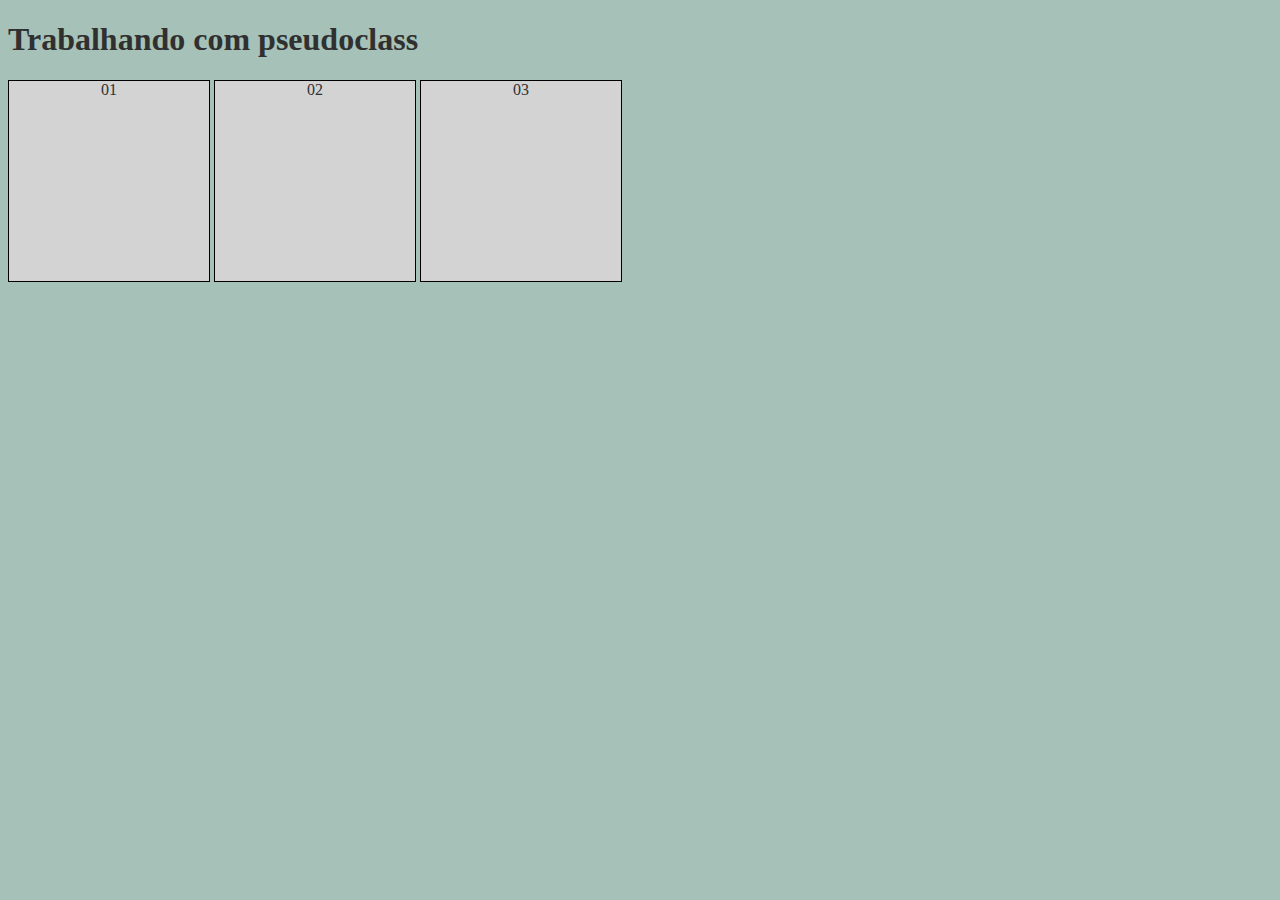
<file: exe20/index.html>
<!DOCTYPE html>
<html lang="pt-pt">
<head>
    <meta charset="UTF-8">
    <meta name="viewport" content="width=device-width, initial-scale=1.0">
    <title>Pseudoclass</title>
    <link rel="stylesheet" href="style.css">
</head>
<body>
    <h1>Trabalhando com pseudoclass</h1>
    <div id="d1">01</div>
    <div id="d2">02</div>
    <div id="d3">03</div>
    
</body>
</html>
</file>
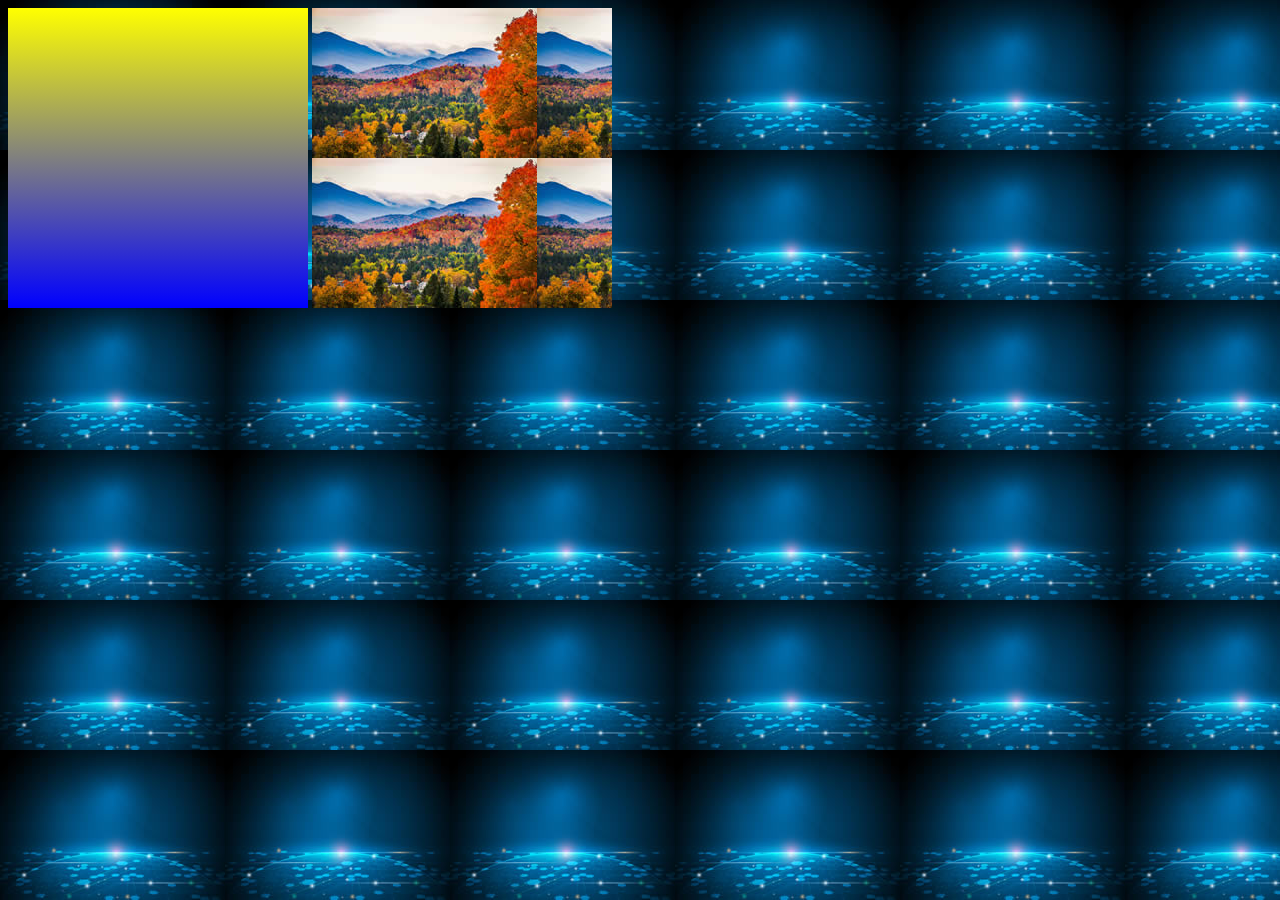
<file: exe24_github/index.html>
<!DOCTYPE html>
<html lang="pt">
<head>
    <meta charset="UTF-8">
    <meta name="viewport" content="width=device-width, initial-scale=1.0">
    <title>Github</title>
    <style>
    body{
        background-image: url(imagens/bg-0-S.jpg);
    }
    .url{
        width: 300px;
        height: 300px;
        background-image: linear-gradient(To top,blue,yellow);
        display: inline-block;
    }
    .url1{
        display: inline-block;
        width: 300px;
        height: 300px;
        background-image: url(imagens/bg-7-S.jpg);
    }

    </style>
</head>
<body>
    <div class="url">

    </div>
    <div class="url1">

    </div>
    
    
</body>
</html>
</file>
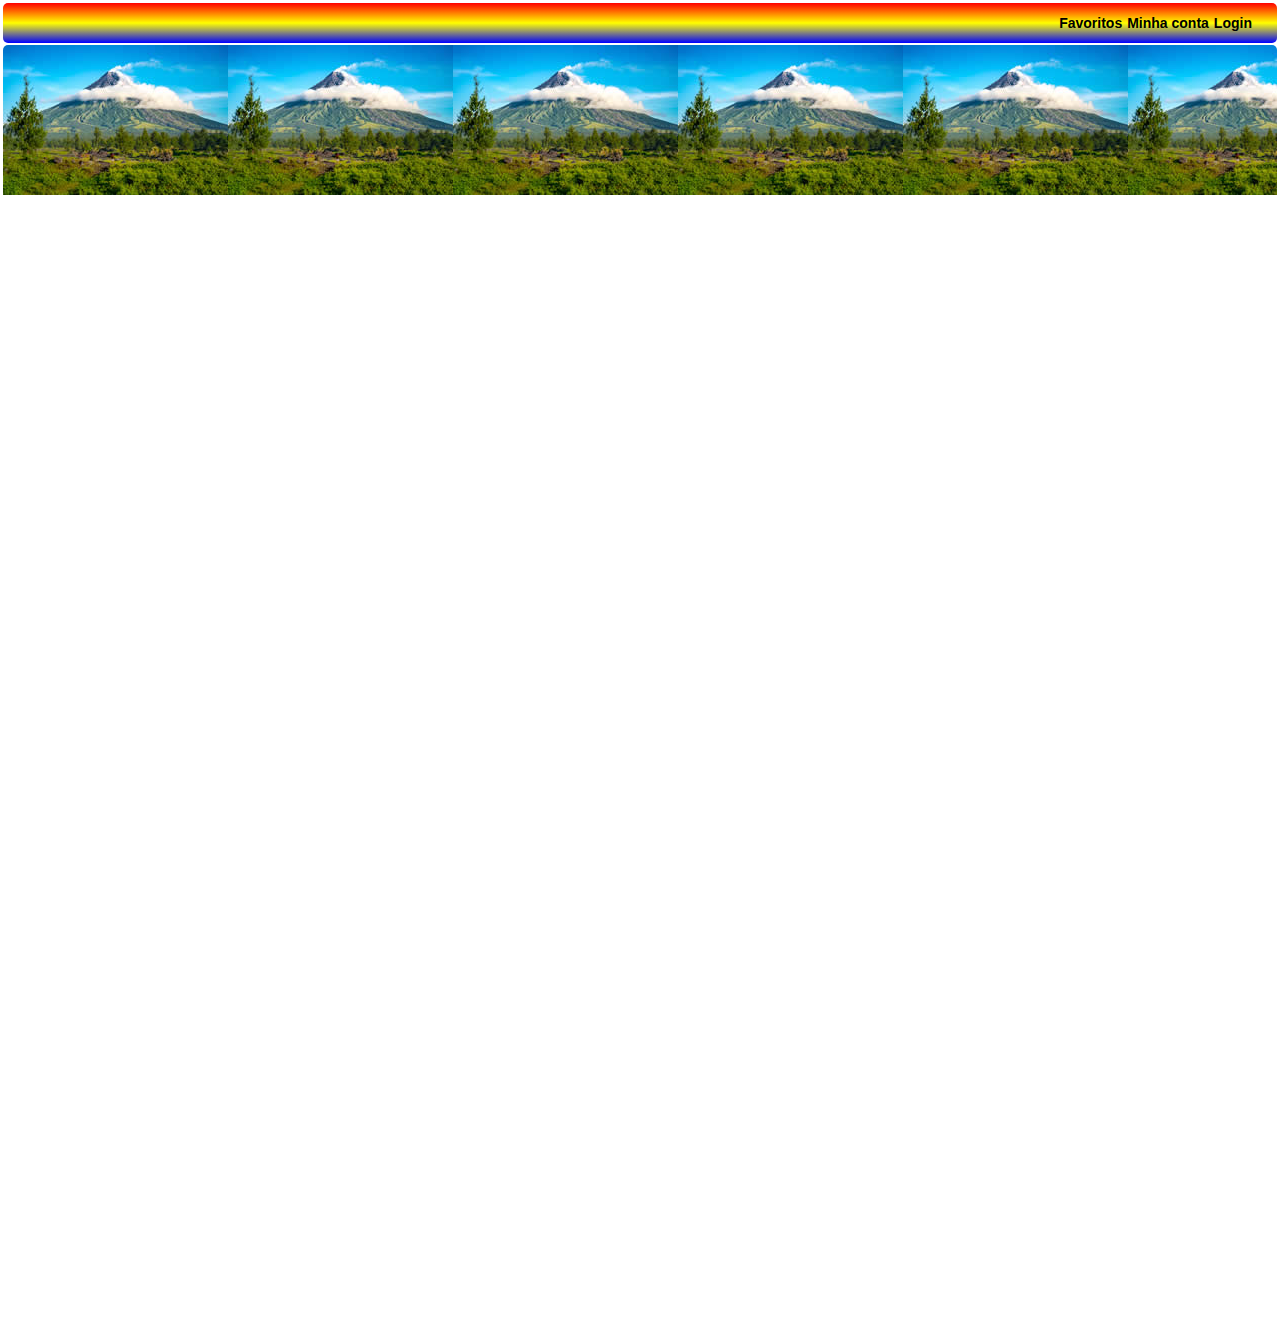
<file: exe25/index.html>
<!DOCTYPE html>
<html lang="pt-Ao">
<head>
    <meta charset="UTF-8">
    <meta name="viewport" content="width=device-width, initial-scale=1.0">
    <title>Posição de imagens</title>
    <link rel="shortcut icon" href="image/bg-7-S.jpg" type="image/x-icon">
    <style>
        body{
            padding:0;
            margin:0;
            font-family: "opens-sans",sans-serif;
            height: 100vh;
        }
        .cabecalho{
            background-image: linear-gradient(To top,blue,yellow,red);
            height: 40px;
            margin: 0.2%;
            border-radius: 5px;
            display: flex;
            justify-content: right;
        }
        .cabecalho ul {
            display: flex;
            flex-direction: row;
            align-items: center;
            justify-content: right;
            color: white;
            gap: 5px;
            margin: 0px 2% 0px 0px;
        }
        .cabecalho a{
            font-weight: bolder;
            font-size: 14px;
            display: flex;
            color: black;
            text-decoration: none;
        }
        .cabecalho a:hover{
            color: blueviolet;

        }
        .navegacao{
            background-image: url(image/bg-10-S.jpg);
            background-repeat:repeat-x;
            height: 100vw;
            margin: 0.2%;
            border-radius: 5px;
            
        }
    </style>
</head>
<body>
    <header class="cabecalho">
        <ul>
            <a href="#">Favoritos</a>
            <a href="#">Minha conta</a>
            <a href="#">Login</a>
        </ul>

    </header>
    <nav class="navegacao">

    </nav>
    
</body>
</html>
</file>
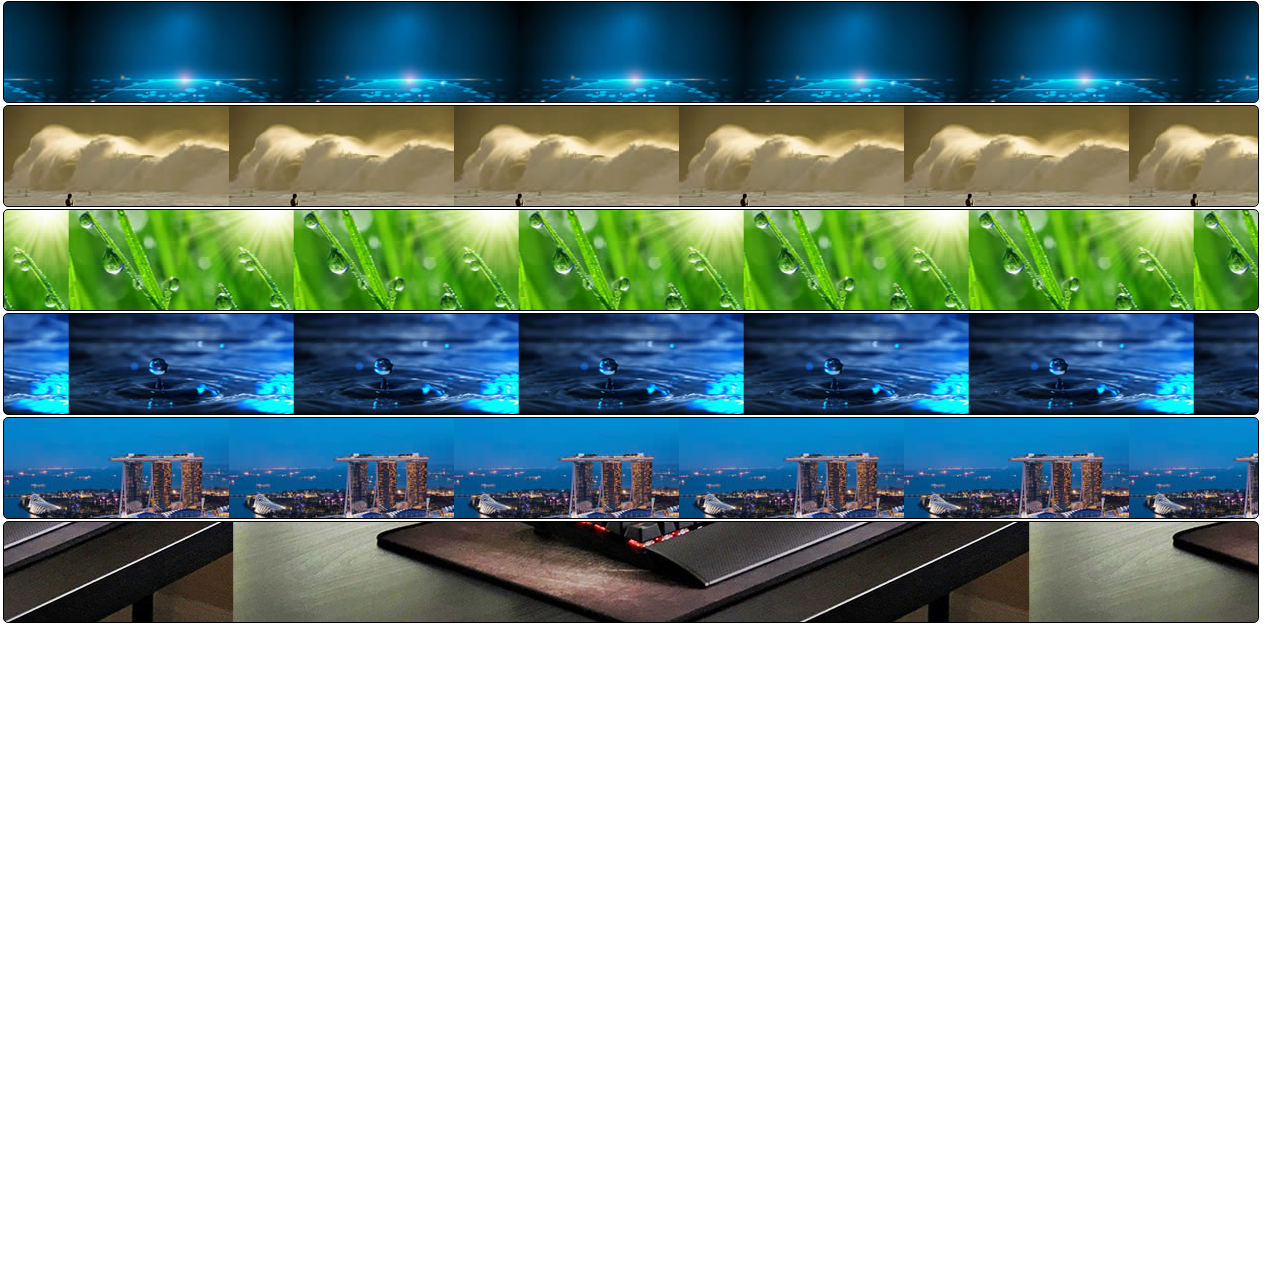
<file: exe26/index.html>
<!DOCTYPE html>
<html lang="Pt-Ao">
<head>
    <meta charset="UTF-8">
    <meta name="viewport" content="width=device-width, initial-scale=1.0">
    <title>Posição das imagens</title>
    <link rel="shortcut icon" href="imagens/bg-9-S.jpg" type="image/x-icon">
    <style>
        body{
            display: flex;
            flex-direction: column;
            margin: 0;
            padding: 0;
            font-family: 'open-sans',sans-serif;
            height: 100vw;
        }
        .caixas{
            border: 1px solid black;
            width: 98vw;
            height: 100px;
            margin: 1px 0.2%;
            border-radius: 5px;
            background-image: url(imagens/bg-11-S.jpg);
        }
        #caixa1{
            background-position: center center ;
            background-image: url(imagens/bg-0-S.jpg);
        }
        #caixa2{
            background-position:top bottom;
            background-image: url(imagens/bg-2-S.jpg);
        }
        #caixa3{
            background-position:center center;
            background-image: url(imagens/bg-8-S.jpg);
        }
        #caixa4{
            background-position:bottom center;
        }
        #caixa5{
            background-position:top  left;
            background-image: url(imagens/bg-5-S.jpg);
        }
        #caixa6{
            background-position:bottom;
            background-image: url(imagens/pc_barbosa.jpg);
        }
    </style>
</head>
<body>
    <div class="caixas" id="caixa1">
    
    </div>
    <div class="caixas" id="caixa2">

    </div>
    <div class="caixas" id="caixa3">

    </div>
    <div class="caixas" id="caixa4">

    </div>
    <div class="caixas" id="caixa5">

    </div>
    <div class="caixas" id="caixa6">

    </div>
    
</body>
</html>
</file>
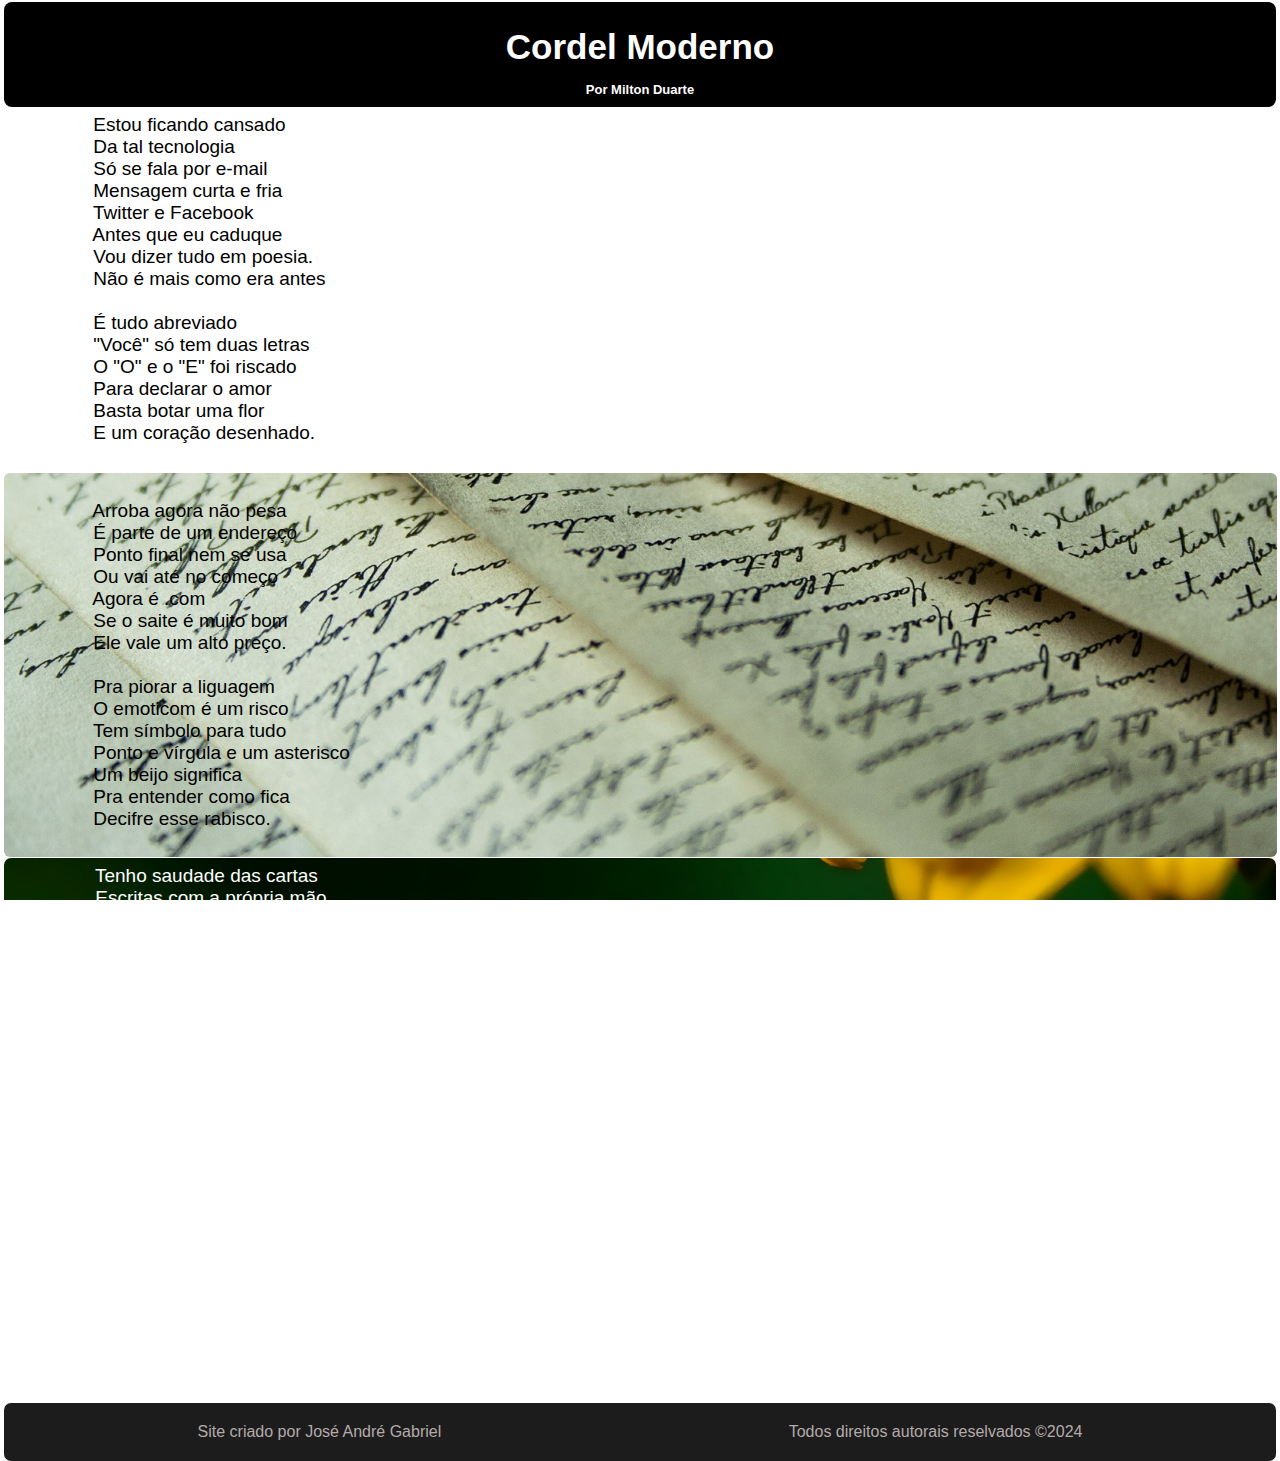
<file: exe27/index.html>
<!DOCTYPE html>
<html lang="pt-Ao">
<head>
    <meta charset="UTF-8">
    <meta name="viewport" content="width=device-width, initial-scale=1.0">
    <title> Cordel</title>
    <link rel="stylesheet" href="style.css">
</head>
<body>
    <header>
        <h1>Cordel Moderno</h1>
        <h5> <a href=" https://www.recantodasletras.com.br/poesias/3186743" target="_blank">Por Milton Duarte</a></h5>
    </header>
    
        <section class="conteiner-p-verso">
            <pre class="primeiro-verso">
                Estou ficando cansado
                Da tal tecnologia
                Só se fala por e-mail
                Mensagem curta e fria
                Twitter e Facebook
                Antes que eu caduque
                Vou dizer tudo em poesia.
                Não é mais como era antes 

                É tudo abreviado
                "Você" só tem duas letras
                O "O" e o "E" foi riscado
                Para declarar o amor
                Basta botar uma flor
                E um coração desenhado.
            </pre>
        </section>

        <div class="conteiner-s-verso">
            <pre  class="segundo-verso">

                Arroba agora não pesa
                É parte de um endereço
                Ponto final nem se usa
                Ou vai até no começo
                Agora é .com
                Se o saite é muito bom
                Ele vale um alto preço.

                Pra piorar a liguagem
                O emoticom é um risco
                Tem símbolo para tudo
                Ponto e vírgula e um asterisco
                Um beijo significa
                Pra entender como fica
                Decifre esse rabisco.
            </pre>
        </div>
        <article class="conteiner-ultimo-verso">
            <pre class="ultimo-verso">
                Tenho saudade das cartas
                Escritas com a própria mão
                Mandava no mês de Junho
                Só chegava no Verão
                Mas matava a saudade
                Era texto de verdade
                Nas linhas do coração.

                Agora, escrevo e envio
                Chegando na mesma hora
                Mas quando vou prosear
                A pessoa foi embora
                Abriu outro aplicativo
                O mundo ficou cativo
                Da tecnologia do agora.
                
                Felizmente, pra orar
                Não precisa de internet
                Deus escuta todo mundo
                Se quiser, faça esse teste
                Dois pontos são dois joelhos
                Seus lábios são aparelhos
                Deixe que Deus interprete.
            </pre>
        </article>

        
    <footer>
           
                <a> Site criado por José André Gabriel</a>
                <a>Todos direitos autorais reselvados &copy;2024</a>
        
    </footer> 
    
    
</body>
</html>
</file>
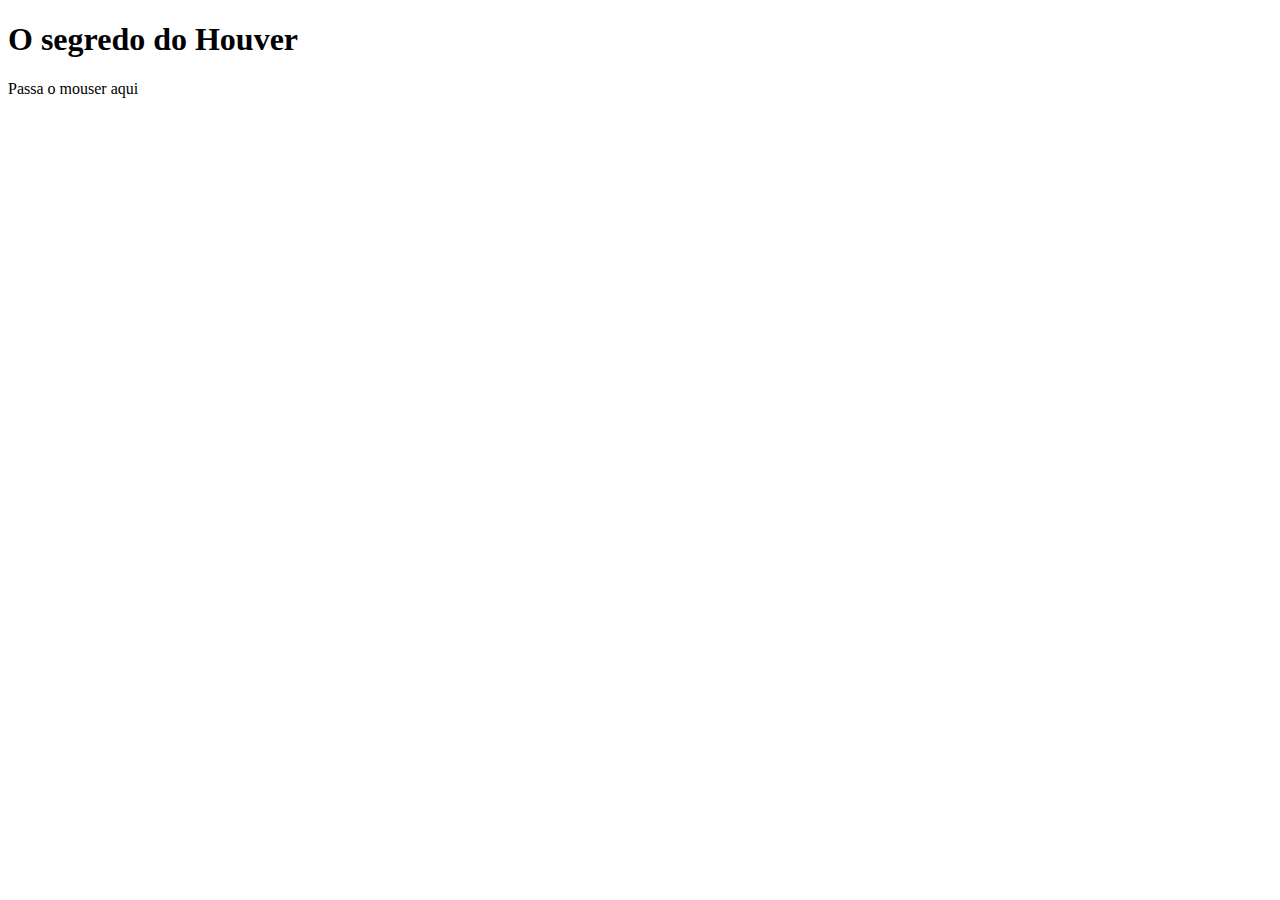
<file: exe20/houver.html>
<!DOCTYPE html>
<html lang="pt-pt">
<head>
    <meta charset="UTF-8">
    <meta name="viewport" content="width=device-width, initial-scale=1.0">
<style>
    div > p {display: none;

    }
    div:hover >p{
        display: block;
        color: white;
        background-color: #141010;
        width: 300px;
    }

    div:hover{
        background-color: #ff0000;
    }
</style>    
</head>
<body>
 <h1>O segredo do Houver</h1>
 
 <div>
    Passa o mouser aqui
    <p>Discubriste o segredo do Houver</p>
 </div>
    
</body>
</html>
</file>
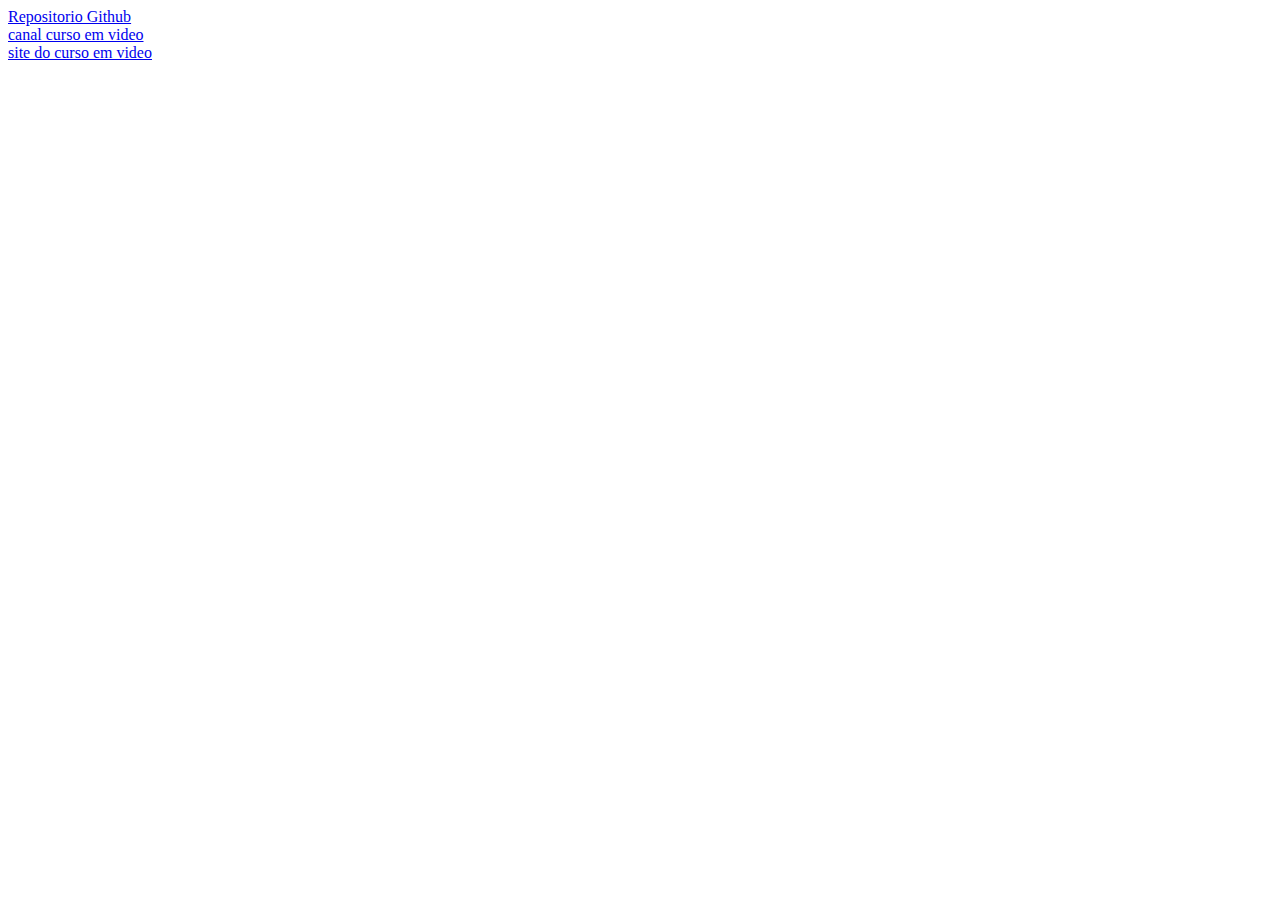
<file: exe20/liks.html>
<!DOCTYPE html>
<html lang="pt-pt">
<head>
    <meta charset="UTF-8">
    <meta name="viewport" content="width=device-width, initial-scale=1.0">
    <title>Personalizando Links</title>
</head>
<body>
    <li><a href="https://gustavoguanabara.github.io" target="_blank">Repositorio Github</a></li>
    <li><a href="https://youtube.com">canal curso em video</a></li>
    <li><a href="https://www:cursoemvideo.com">site do curso em video</a></li>
    
</body>
</html>
</file>
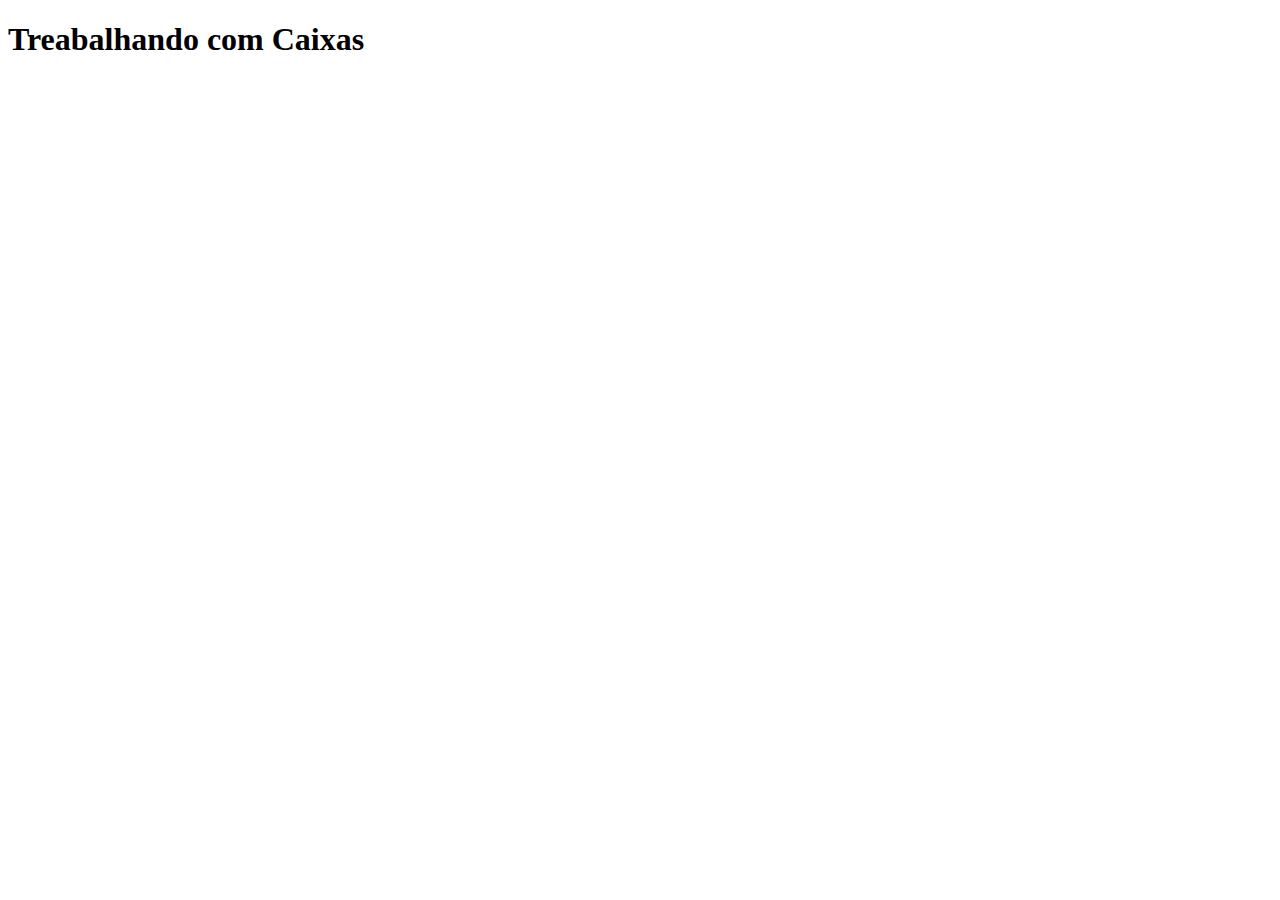
<file: exe21/box.html>
<!DOCTYPE html>
<html lang="pt-pt">
<head>
    <meta charset="UTF-8">
    <meta name="viewport" content="width=device-width, initial-scale=1.0">
    <title>Modelo de Caixa</title>
</head>
<body>
    <h1>Treabalhando com Caixas</h1>
    
</body>
</html>
</file>
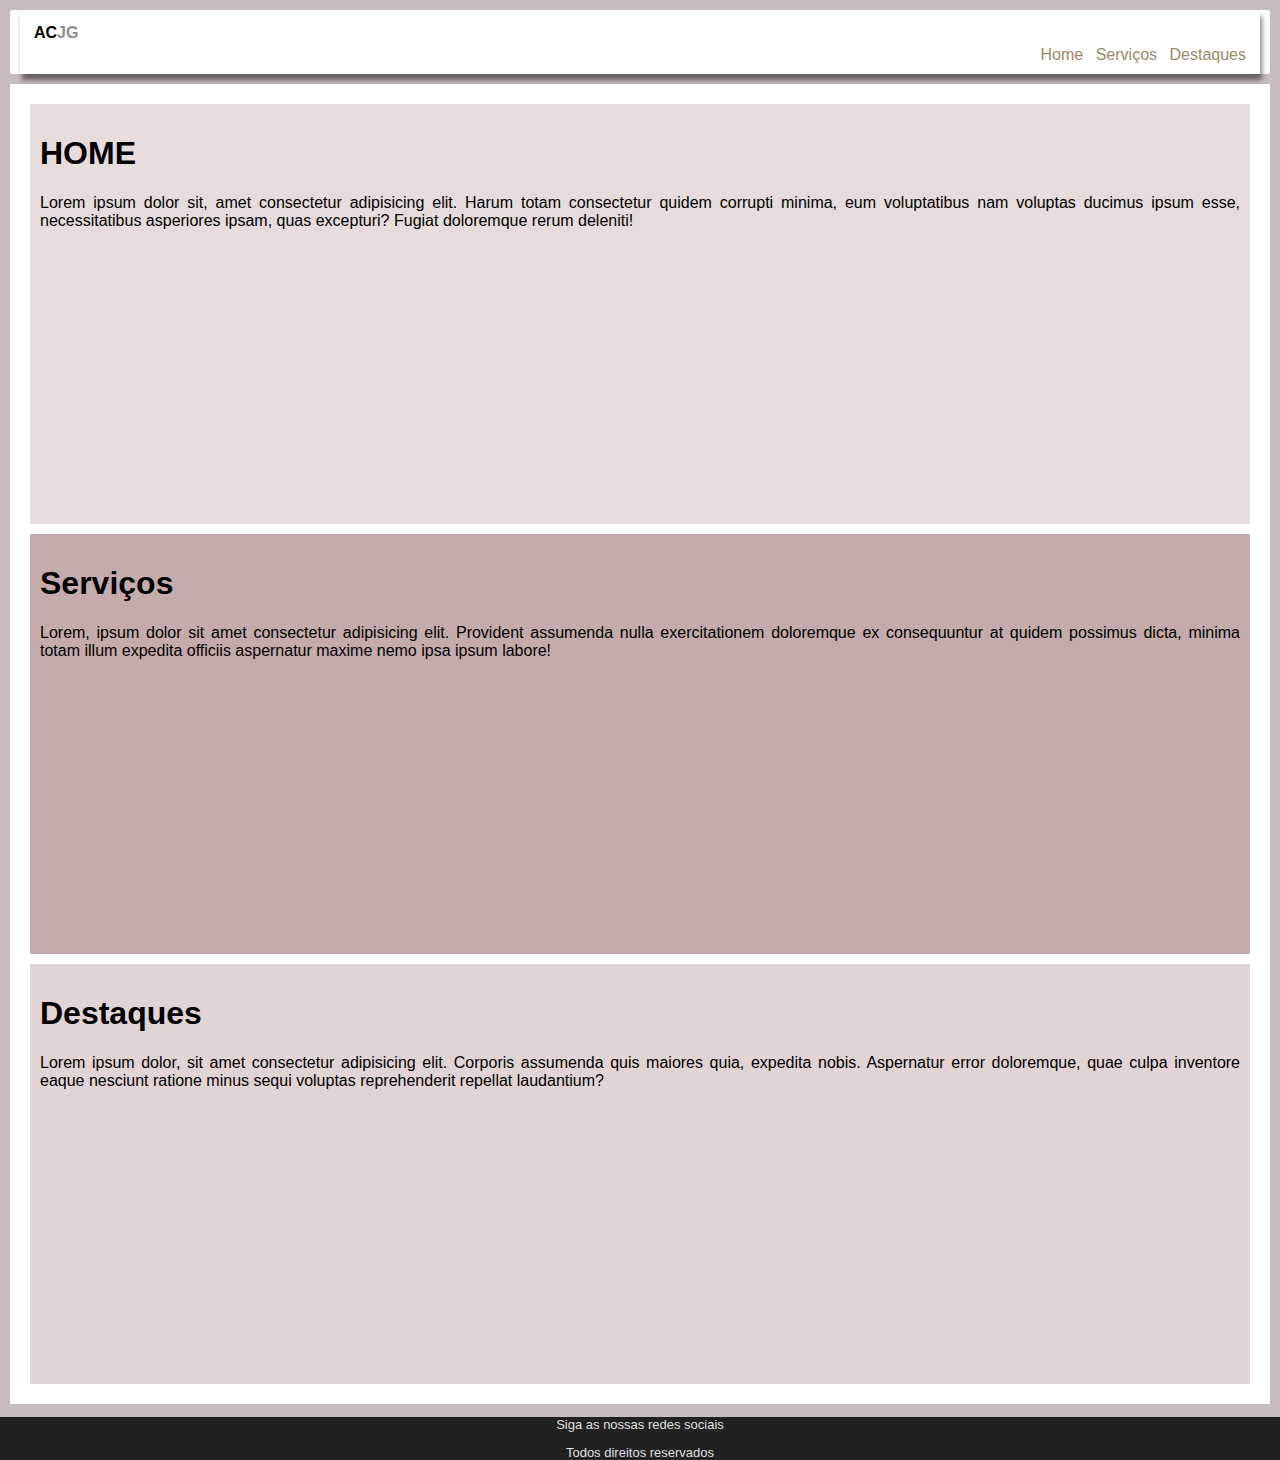
<file: exe22/grouptags.html>
<!DOCTYPE html>
<html lang="pt-pt">
<head>
    <meta charset="UTF-8">
    <meta name="viewport" content="width=device-width, initial-scale=1.0">
    <title>Grouptags</title>
    <link rel="shortcut icon" href="imagens/favicon.ico" type="image/x-icon">
    <link rel="stylesheet" href="estilos.css">
</head>
<body>
    <header>
        <nav>
            <p id="logo">AC<span id="logo1">JG</span></p>
            <a href="#">Home</a>
            <a href="#">Serviços</a>
            <a href="#">Destaques</a>
        </nav>
    </header>
    <main>
        <section id="home">
                <h1>HOME</h1>
                <p>Lorem ipsum dolor sit, amet consectetur adipisicing elit. Harum totam consectetur quidem corrupti minima, eum voluptatibus nam voluptas ducimus ipsum esse, necessitatibus asperiores ipsam, quas excepturi? Fugiat doloremque rerum deleniti!</p>
        </section>
        <section id="servicos">
                <h1>Serviços</h1>
                <p>Lorem, ipsum dolor sit amet consectetur adipisicing elit. Provident assumenda nulla exercitationem doloremque ex consequuntur at quidem possimus dicta, minima totam illum expedita officiis aspernatur maxime nemo ipsa ipsum labore!</p>
        </section>
        <section id="destaques">
                <h1>Destaques</h1>
                <p>Lorem ipsum dolor, sit amet consectetur adipisicing elit. Corporis assumenda quis maiores quia, expedita nobis. Aspernatur error doloremque, quae culpa inventore eaque nesciunt ratione minus sequi voluptas reprehenderit repellat laudantium?</p>
        </section>
    </main>
    <footer>
        <p>
          Siga as nossas redes sociais  
        </p>
        Todos direitos reservados
    </footer>

    
</body>
</html>
</file>
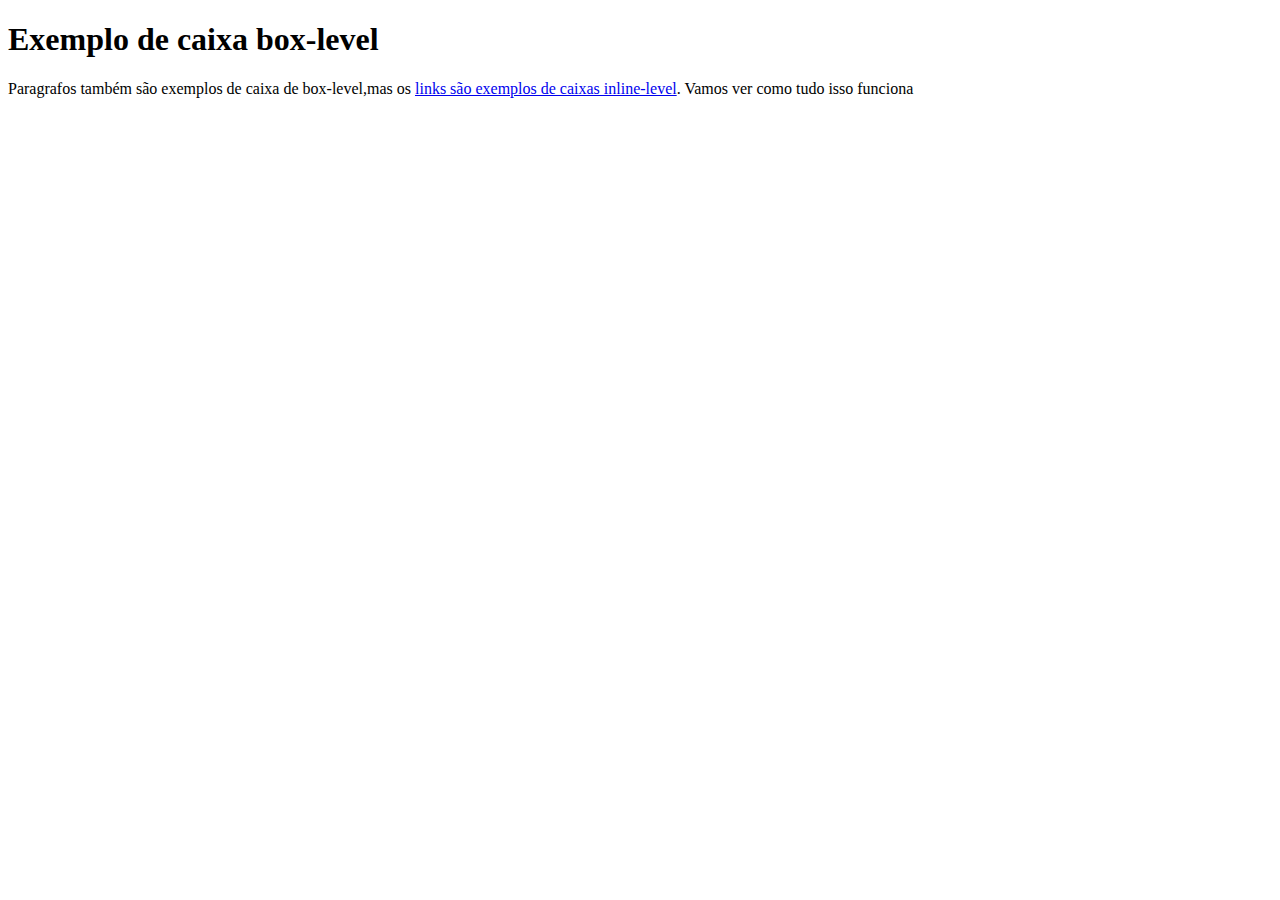
<file: exe23/modelodecaixa.html>
<!DOCTYPE html>
<html lang="pt-pt">
<head>
    <meta charset="UTF-8">
    <meta name="viewport" content="width=device-width, initial-scale=1.0">
    <title>Modelo de caixa</title>
</head>
<body> 
    <h1>Exemplo de caixa box-level </h1>
    <p>Paragrafos também são exemplos de caixa de box-level,mas os <a href="#">links são exemplos de caixas inline-level</a>. Vamos ver como tudo isso funciona</p>

    
</body>
</html>
</file>
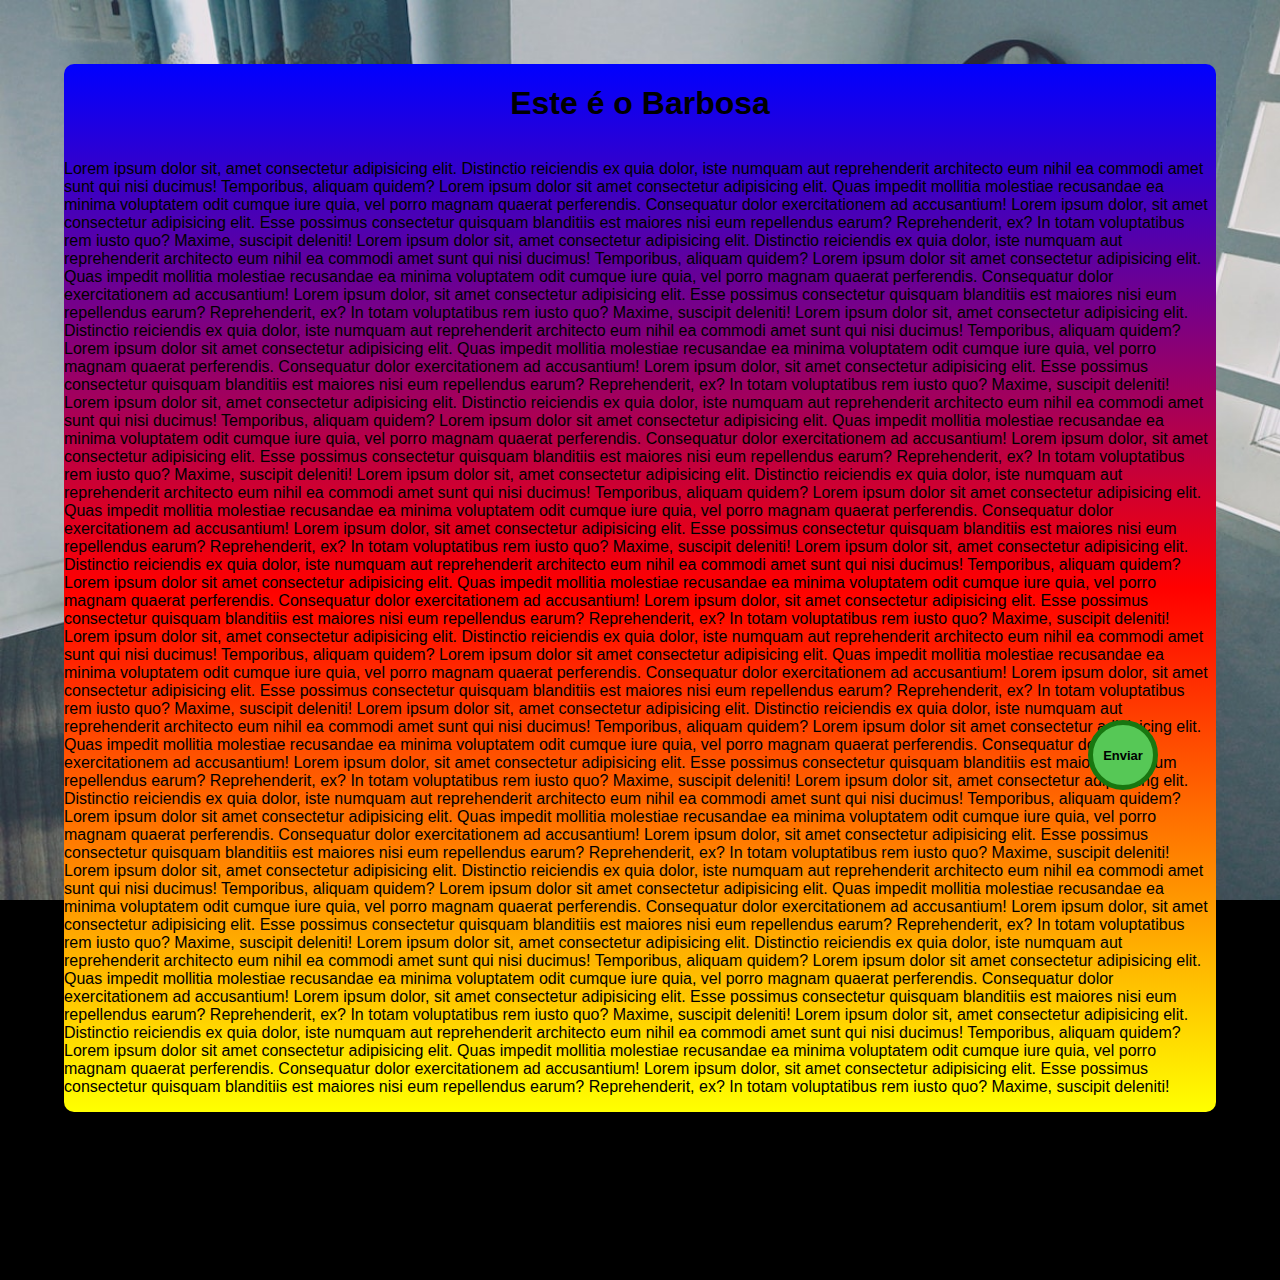
<file: exe26/page.html>
<!DOCTYPE html>
<html lang="pt-Ao">
<head>
    <meta charset="UTF-8">
    <meta name="viewport" content="width=device-width, initial-scale=1.0">
    <title>Posição das imagens</title>
    <link rel="shortcut icon" href="imagens/pexels-bich-tran-1714341.jpg" type="image/x-icon">
    <style>
        body{
            background-color: black;
            font-family: "open-sans",sans-serif;
            margin: 0;
            padding: 0;
            height: 100vw;
            background-image: url(imagens/pexels-bich-tran-1714341.jpg);
            background-size: cover;
            background-attachment: fixed;
           
        }
        .teste{
            border-radius: 10px;
            margin: 5% 5% 5% 5% ;
            display: flex;
            flex-direction: column;
            justify-content: center;
            align-items: center;
            background-image: linear-gradient(To bottom, blue,red,yellow);
        }
        main{
            
            display: flex;
            flex-direction: column;
            justify-content: center;
            align-items: center;
        }
        .mensagem{
            position: relative;
            display: flex;
            justify-content: center;
            align-items: center;
            background-color: rgb(86, 200, 86);
            width: 50px;
            height: 50px;
            border-radius: 100%;
            padding: 5px;
            border: 5px solid rgb(24, 119, 16);
            
            left: 85%;
            top: 80%;
            
            position: fixed;
            
          
        }
        .mensagem-elemento{
            position: absolute;
            font-size: 13px;
            font-weight: bolder;
           
       
           
            
            
        }
    </style>
</head>
<body>
    <main >
        <div class="teste">
            <h1> Este é o Barbosa </h1>
            <p>
                Lorem ipsum dolor sit, amet consectetur adipisicing elit. Distinctio reiciendis ex quia dolor, iste numquam aut reprehenderit architecto eum nihil ea commodi amet sunt qui nisi ducimus! Temporibus, aliquam quidem?
                Lorem ipsum dolor sit amet consectetur adipisicing elit. Quas impedit mollitia molestiae recusandae ea minima voluptatem odit cumque iure quia, vel porro magnam quaerat perferendis. Consequatur dolor exercitationem ad accusantium!
                Lorem ipsum dolor, sit amet consectetur adipisicing elit. Esse possimus consectetur quisquam blanditiis est maiores nisi eum repellendus earum? Reprehenderit, ex? In totam voluptatibus rem iusto quo? Maxime, suscipit deleniti!
                Lorem ipsum dolor sit, amet consectetur adipisicing elit. Distinctio reiciendis ex quia dolor, iste numquam aut reprehenderit architecto eum nihil ea commodi amet sunt qui nisi ducimus! Temporibus, aliquam quidem?
                Lorem ipsum dolor sit amet consectetur adipisicing elit. Quas impedit mollitia molestiae recusandae ea minima voluptatem odit cumque iure quia, vel porro magnam quaerat perferendis. Consequatur dolor exercitationem ad accusantium!
                Lorem ipsum dolor, sit amet consectetur adipisicing elit. Esse possimus consectetur quisquam blanditiis est maiores nisi eum repellendus earum? Reprehenderit, ex? In totam voluptatibus rem iusto quo? Maxime, suscipit deleniti!
                Lorem ipsum dolor sit, amet consectetur adipisicing elit. Distinctio reiciendis ex quia dolor, iste numquam aut reprehenderit architecto eum nihil ea commodi amet sunt qui nisi ducimus! Temporibus, aliquam quidem?
                Lorem ipsum dolor sit amet consectetur adipisicing elit. Quas impedit mollitia molestiae recusandae ea minima voluptatem odit cumque iure quia, vel porro magnam quaerat perferendis. Consequatur dolor exercitationem ad accusantium!
                Lorem ipsum dolor, sit amet consectetur adipisicing elit. Esse possimus consectetur quisquam blanditiis est maiores nisi eum repellendus earum? Reprehenderit, ex? In totam voluptatibus rem iusto quo? Maxime, suscipit deleniti!
                Lorem ipsum dolor sit, amet consectetur adipisicing elit. Distinctio reiciendis ex quia dolor, iste numquam aut reprehenderit architecto eum nihil ea commodi amet sunt qui nisi ducimus! Temporibus, aliquam quidem?
                Lorem ipsum dolor sit amet consectetur adipisicing elit. Quas impedit mollitia molestiae recusandae ea minima voluptatem odit cumque iure quia, vel porro magnam quaerat perferendis. Consequatur dolor exercitationem ad accusantium!
                Lorem ipsum dolor, sit amet consectetur adipisicing elit. Esse possimus consectetur quisquam blanditiis est maiores nisi eum repellendus earum? Reprehenderit, ex? In totam voluptatibus rem iusto quo? Maxime, suscipit deleniti!
                Lorem ipsum dolor sit, amet consectetur adipisicing elit. Distinctio reiciendis ex quia dolor, iste numquam aut reprehenderit architecto eum nihil ea commodi amet sunt qui nisi ducimus! Temporibus, aliquam quidem?
                Lorem ipsum dolor sit amet consectetur adipisicing elit. Quas impedit mollitia molestiae recusandae ea minima voluptatem odit cumque iure quia, vel porro magnam quaerat perferendis. Consequatur dolor exercitationem ad accusantium!
                Lorem ipsum dolor, sit amet consectetur adipisicing elit. Esse possimus consectetur quisquam blanditiis est maiores nisi eum repellendus earum? Reprehenderit, ex? In totam voluptatibus rem iusto quo? Maxime, suscipit deleniti!
                Lorem ipsum dolor sit, amet consectetur adipisicing elit. Distinctio reiciendis ex quia dolor, iste numquam aut reprehenderit architecto eum nihil ea commodi amet sunt qui nisi ducimus! Temporibus, aliquam quidem?
                Lorem ipsum dolor sit amet consectetur adipisicing elit. Quas impedit mollitia molestiae recusandae ea minima voluptatem odit cumque iure quia, vel porro magnam quaerat perferendis. Consequatur dolor exercitationem ad accusantium!
                Lorem ipsum dolor, sit amet consectetur adipisicing elit. Esse possimus consectetur quisquam blanditiis est maiores nisi eum repellendus earum? Reprehenderit, ex? In totam voluptatibus rem iusto quo? Maxime, suscipit deleniti!
                Lorem ipsum dolor sit, amet consectetur adipisicing elit. Distinctio reiciendis ex quia dolor, iste numquam aut reprehenderit architecto eum nihil ea commodi amet sunt qui nisi ducimus! Temporibus, aliquam quidem?
                Lorem ipsum dolor sit amet consectetur adipisicing elit. Quas impedit mollitia molestiae recusandae ea minima voluptatem odit cumque iure quia, vel porro magnam quaerat perferendis. Consequatur dolor exercitationem ad accusantium!
                Lorem ipsum dolor, sit amet consectetur adipisicing elit. Esse possimus consectetur quisquam blanditiis est maiores nisi eum repellendus earum? Reprehenderit, ex? In totam voluptatibus rem iusto quo? Maxime, suscipit deleniti!
                Lorem ipsum dolor sit, amet consectetur adipisicing elit. Distinctio reiciendis ex quia dolor, iste numquam aut reprehenderit architecto eum nihil ea commodi amet sunt qui nisi ducimus! Temporibus, aliquam quidem?
                Lorem ipsum dolor sit amet consectetur adipisicing elit. Quas impedit mollitia molestiae recusandae ea minima voluptatem odit cumque iure quia, vel porro magnam quaerat perferendis. Consequatur dolor exercitationem ad accusantium!
                Lorem ipsum dolor, sit amet consectetur adipisicing elit. Esse possimus consectetur quisquam blanditiis est maiores nisi eum repellendus earum? Reprehenderit, ex? In totam voluptatibus rem iusto quo? Maxime, suscipit deleniti!
                Lorem ipsum dolor sit, amet consectetur adipisicing elit. Distinctio reiciendis ex quia dolor, iste numquam aut reprehenderit architecto eum nihil ea commodi amet sunt qui nisi ducimus! Temporibus, aliquam quidem?
                Lorem ipsum dolor sit amet consectetur adipisicing elit. Quas impedit mollitia molestiae recusandae ea minima voluptatem odit cumque iure quia, vel porro magnam quaerat perferendis. Consequatur dolor exercitationem ad accusantium!
                Lorem ipsum dolor, sit amet consectetur adipisicing elit. Esse possimus consectetur quisquam blanditiis est maiores nisi eum repellendus earum? Reprehenderit, ex? In totam voluptatibus rem iusto quo? Maxime, suscipit deleniti!
                Lorem ipsum dolor sit, amet consectetur adipisicing elit. Distinctio reiciendis ex quia dolor, iste numquam aut reprehenderit architecto eum nihil ea commodi amet sunt qui nisi ducimus! Temporibus, aliquam quidem?
                Lorem ipsum dolor sit amet consectetur adipisicing elit. Quas impedit mollitia molestiae recusandae ea minima voluptatem odit cumque iure quia, vel porro magnam quaerat perferendis. Consequatur dolor exercitationem ad accusantium!
                Lorem ipsum dolor, sit amet consectetur adipisicing elit. Esse possimus consectetur quisquam blanditiis est maiores nisi eum repellendus earum? Reprehenderit, ex? In totam voluptatibus rem iusto quo? Maxime, suscipit deleniti!
                Lorem ipsum dolor sit, amet consectetur adipisicing elit. Distinctio reiciendis ex quia dolor, iste numquam aut reprehenderit architecto eum nihil ea commodi amet sunt qui nisi ducimus! Temporibus, aliquam quidem?
                Lorem ipsum dolor sit amet consectetur adipisicing elit. Quas impedit mollitia molestiae recusandae ea minima voluptatem odit cumque iure quia, vel porro magnam quaerat perferendis. Consequatur dolor exercitationem ad accusantium!
                Lorem ipsum dolor, sit amet consectetur adipisicing elit. Esse possimus consectetur quisquam blanditiis est maiores nisi eum repellendus earum? Reprehenderit, ex? In totam voluptatibus rem iusto quo? Maxime, suscipit deleniti!
                Lorem ipsum dolor sit, amet consectetur adipisicing elit. Distinctio reiciendis ex quia dolor, iste numquam aut reprehenderit architecto eum nihil ea commodi amet sunt qui nisi ducimus! Temporibus, aliquam quidem?
                Lorem ipsum dolor sit amet consectetur adipisicing elit. Quas impedit mollitia molestiae recusandae ea minima voluptatem odit cumque iure quia, vel porro magnam quaerat perferendis. Consequatur dolor exercitationem ad accusantium!
                Lorem ipsum dolor, sit amet consectetur adipisicing elit. Esse possimus consectetur quisquam blanditiis est maiores nisi eum repellendus earum? Reprehenderit, ex? In totam voluptatibus rem iusto quo? Maxime, suscipit deleniti!
            </p>
        </div>
        <div class="mensagem">
            <div class="mensagem-elemento">
                Enviar
            </div>
        </div>
    </main>
   

    
</body>
</html>
</file>
<file: exe20/style.css>
@charset "UTF-8";

body{
background-color: #65948494;
color: #313030;
}

div{
    display: inline-block;
    background-color: #d3d3d3;
    text-align: center;
    border: 1px solid black;
    height: 200px;
    width: 200px;
    }
    div:hover{
      background-color: #daa520;  
    }
</file>
<file: exe27/style.css>
@charset "utf-8";
*{
    margin: 0;
    padding: 0;
    text-decoration: none;
    font-family: "open-sans",sans-serif;
}
body{
    margin: 0;
    padding: 0;
    text-decoration: none;
    font-family: "open-sans",sans-serif;
    height: 100vh;
}
header{
    display: flex;
    flex-direction: column;
    justify-content: center;
    align-items: center;
    padding: 10px;
    margin: 2px 0.3% 2px 0.3%;
    border-radius: 8px;
    background:black ;
    color: white;
}
header h1{
    padding: 15px;
    font-weight: bolder;
    font-size: 35px;
}
header h5 > a{
    font-weight: bolder;
    font-size: 13px;
    margin: 0px 0px 2px 0px;
    color: white;
}
main{
    display: flex;
    flex-direction: column;
    height: 100vw;
    margin: 0px 0.3% 0px 0.3%;
    border-radius: 8px;
    background-color: white;
   
}

.conteiner-p-verso{
 margin: 2px 0.3% 2px 0.3%;
border-radius: 7px;
background-color: white;
background-size: cover;
background-attachment: fixed;

}
.primeiro-verso{
    margin: 2px 0.1% 1px 0.1%;
    font-size: 19px;
    padding: 5px;
    margin: 0;
}

.conteiner-s-verso{
    background-image: url(imagens/background002.jpg);
    background-repeat: no-repeat;
    background-size: cover;
    background-attachment: fixed;
    border-radius: 6px;
    margin: 0px 0.2% 1px 0.3%;
}
.segundo-verso{
    font-size: 19px;
    padding: 5px;
}

.conteiner-ultimo-verso{
    background-image: url(imagens/background001.jpg);
    background-repeat: no-repeat;
    background-attachment: fixed;
    background-size: cover;
    margin: 1px 0.3% 3px 0.3%;
    border-radius: 7px;
    color: white;
}
.ultimo-verso{
    font-size: 19px;
    padding: 7px; 
}
footer{
    margin:1px 0.3% 3px 0.3% ;
   display: flex;
   justify-content: space-around;
   padding: 20px;
   background-color: rgb(29, 28, 28);
   color: rgb(179, 171, 171);
   border-radius: 7px;

}
</file>
<file: exe22/estilos.css>
@charset "UTF-8";

body{
    font-family: Arial, Helvetica, sans-serif;
    background-color: #c9bcbc;
    margin: 0px;
    margin: 0px;
}
header{
        background-color: #ffffff;
        margin: 10px;
        border-radius: 3px;
}
#home{
    background-color: #e6dcdc;
    padding: 10px;
    margin: 10px;
    height:400px;
    text-align: justify;
   
}
#servicos{
    background-color: #c5abab;
    padding: 10px;
    margin: 10px;
    height:400px;
    text-align: justify;
  
}
#destaques{
    background-color: rgb(226, 212, 212);
    padding: 10px;
    margin: 10px;
    height:400px;
   text-align: justify;
}

nav{
    background-color: #ffffff;
    text-align: right;
    margin-top: 10px;
    margin-right: 10px;
    margin-bottom: 10px;
    margin-left: 10px;
    padding: 10px;
    box-shadow: 2px 6px 5px 0px rgba(0, 0, 0, 0.493);
}
#logo{
    text-align: left;
    padding: 2px;
    margin: 2px;
    font-weight: bolder;
    font-style: normal;
}
 
nav > a{
    text-decoration: none;
    text-align: right; 
    padding: 2px;
    margin: 2px;
    color: #9e886a;
    
}
#logo1{
    color: #918b8b;
    font-weight: bold;
}
a:hover{
    text-decoration: underline;
    color: #9a9ae7;
}
main{
    background-color: #ffffff;
    padding: 10px;
    margin: 10px;
}
footer{
    background-color: #222121;
    color: #ffffffe1;
    text-align: center;
    font-size: 13px;
    
}
</file>
